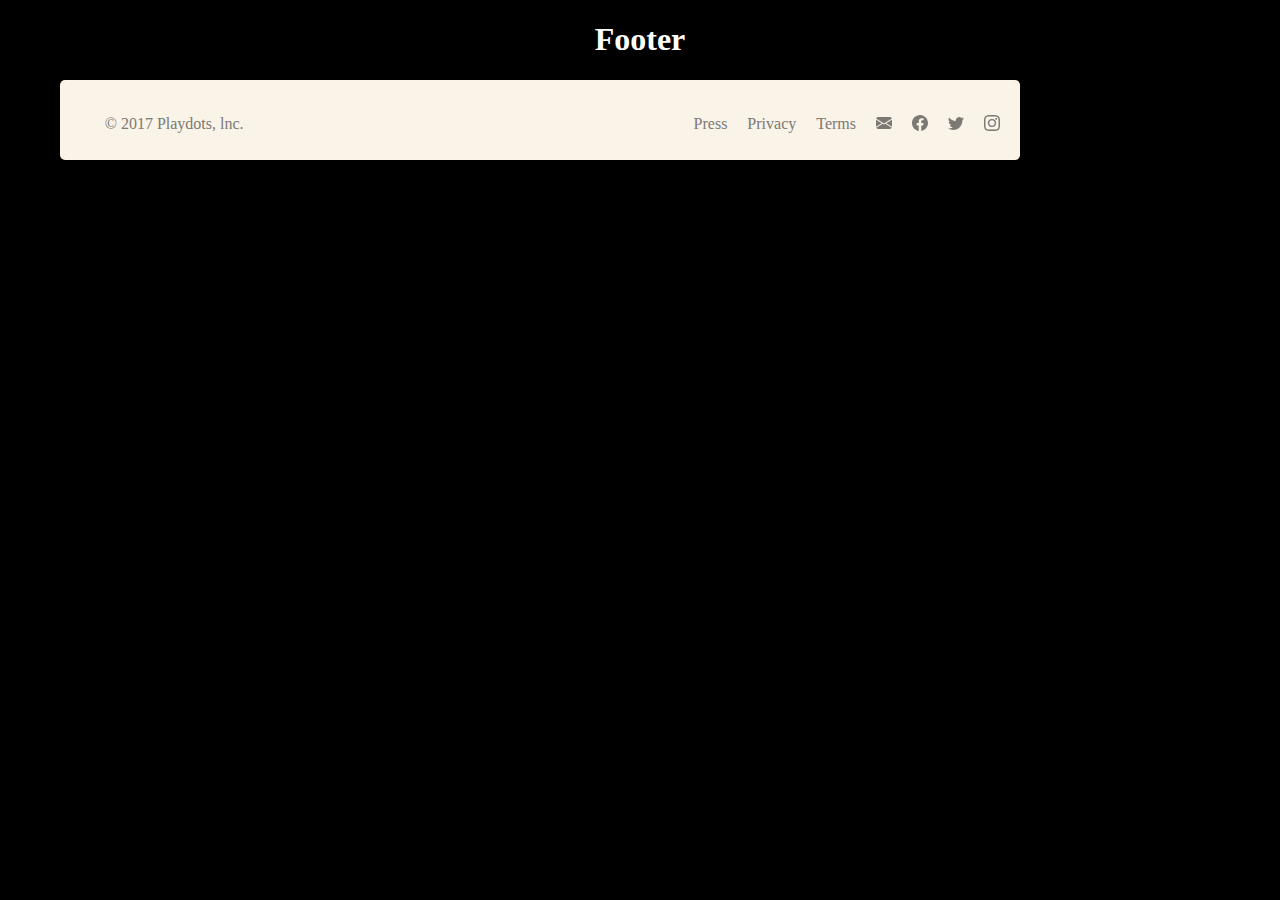
<file: footer-social/index.html>
<!DOCTYPE html>
<html lang="en">
<head>
    <title>Footer</title>
    <meta name="description" content="Footer.">

    <meta charset="UTF-8">
    <meta http-equiv="X-UA-Compatible" content="IE=edge">
    <meta name="viewport" content="width=device-width, initial-scale=1.0">
    
    <link rel="preconnect" href="https://fonts.gstatic.com">
    <link href="https://fonts.googleapis.com/css2?family=Merienda:wght@400;700&family=Pacifico&display=swap" rel="stylesheet">

    <link rel="stylesheet" href="assets/css/style.css">
       
</head>
<body>
    
    <h1>Footer</h1>
<footer>
    
    <div class="container">

        
        
            <div class="col-sm-6 col-md-6 col-lg-6 col-xl-6 ">
                <div class="liste-footer" >

            
            <a title="" href="#" target="_blank"><svg xmlns="http://www.w3.org/2000/svg" width="16" height="16" fill="currentColor" class="bi bi-instagram" viewBox="0 0 16 16">
                <path d="M8 0C5.829 0 5.556.01 4.703.048 3.85.088 3.269.222 2.76.42a3.917 3.917 0 0 0-1.417.923A3.927 3.927 0 0 0 .42 2.76C.222 3.268.087 3.85.048 4.7.01 5.555 0 5.827 0 8.001c0 2.172.01 2.444.048 3.297.04.852.174 1.433.372 1.942.205.526.478.972.923 1.417.444.445.89.719 1.416.923.51.198 1.09.333 1.942.372C5.555 15.99 5.827 16 8 16s2.444-.01 3.298-.048c.851-.04 1.434-.174 1.943-.372a3.916 3.916 0 0 0 1.416-.923c.445-.445.718-.891.923-1.417.197-.509.332-1.09.372-1.942C15.99 10.445 16 10.173 16 8s-.01-2.445-.048-3.299c-.04-.851-.175-1.433-.372-1.941a3.926 3.926 0 0 0-.923-1.417A3.911 3.911 0 0 0 13.24.42c-.51-.198-1.092-.333-1.943-.372C10.443.01 10.172 0 7.998 0h.003zm-.717 1.442h.718c2.136 0 2.389.007 3.232.046.78.035 1.204.166 1.486.275.373.145.64.319.92.599.28.28.453.546.598.92.11.281.24.705.275 1.485.039.843.047 1.096.047 3.231s-.008 2.389-.047 3.232c-.035.78-.166 1.203-.275 1.485a2.47 2.47 0 0 1-.599.919c-.28.28-.546.453-.92.598-.28.11-.704.24-1.485.276-.843.038-1.096.047-3.232.047s-2.39-.009-3.233-.047c-.78-.036-1.203-.166-1.485-.276a2.478 2.478 0 0 1-.92-.598 2.48 2.48 0 0 1-.6-.92c-.109-.281-.24-.705-.275-1.485-.038-.843-.046-1.096-.046-3.233 0-2.136.008-2.388.046-3.231.036-.78.166-1.204.276-1.486.145-.373.319-.64.599-.92.28-.28.546-.453.92-.598.282-.11.705-.24 1.485-.276.738-.034 1.024-.044 2.515-.045v.002zm4.988 1.328a.96.96 0 1 0 0 1.92.96.96 0 0 0 0-1.92zm-4.27 1.122a4.109 4.109 0 1 0 0 8.217 4.109 4.109 0 0 0 0-8.217zm0 1.441a2.667 2.667 0 1 1 0 5.334 2.667 2.667 0 0 1 0-5.334z"/>
              </svg></a>
            <a title="" href="#" target="_blank"><svg xmlns="http://www.w3.org/2000/svg" width="16" height="16" fill="currentColor" class="bi bi-twitter" viewBox="0 0 16 16">
                <path d="M5.026 15c6.038 0 9.341-5.003 9.341-9.334 0-.14 0-.282-.006-.422A6.685 6.685 0 0 0 16 3.542a6.658 6.658 0 0 1-1.889.518 3.301 3.301 0 0 0 1.447-1.817 6.533 6.533 0 0 1-2.087.793A3.286 3.286 0 0 0 7.875 6.03a9.325 9.325 0 0 1-6.767-3.429 3.289 3.289 0 0 0 1.018 4.382A3.323 3.323 0 0 1 .64 6.575v.045a3.288 3.288 0 0 0 2.632 3.218 3.203 3.203 0 0 1-.865.115 3.23 3.23 0 0 1-.614-.057 3.283 3.283 0 0 0 3.067 2.277A6.588 6.588 0 0 1 .78 13.58a6.32 6.32 0 0 1-.78-.045A9.344 9.344 0 0 0 5.026 15z"/>
              </svg></a>  
            <a title="" href="#" target="_blank"><svg xmlns="http://www.w3.org/2000/svg" width="16" height="16" fill="currentColor" class="bi bi-facebook" viewBox="0 0 16 16">
                <path d="M16 8.049c0-4.446-3.582-8.05-8-8.05C3.58 0-.002 3.603-.002 8.05c0 4.017 2.926 7.347 6.75 7.951v-5.625h-2.03V8.05H6.75V6.275c0-2.017 1.195-3.131 3.022-3.131.876 0 1.791.157 1.791.157v1.98h-1.009c-.993 0-1.303.621-1.303 1.258v1.51h2.218l-.354 2.326H9.25V16c3.824-.604 6.75-3.934 6.75-7.951z"/>
              </svg></a> 
            <a title="" href="#" target="_blank"><svg xmlns="http://www.w3.org/2000/svg" width="16" height="16" fill="currentColor" class="bi bi-envelope-fill" viewBox="0 0 16 16">
                <path d="M.05 3.555A2 2 0 0 1 2 2h12a2 2 0 0 1 1.95 1.555L8 8.414.05 3.555zM0 4.697v7.104l5.803-3.558L0 4.697zM6.761 8.83l-6.57 4.027A2 2 0 0 0 2 14h12a2 2 0 0 0 1.808-1.144l-6.57-4.027L8 9.586l-1.239-.757zm3.436-.586L16 11.801V4.697l-5.803 3.546z"/>
              </svg></a>
            <a title="" href="#" target="_blank">Terms</a>
            <a title="" href="#" target="_blank">Privacy</a> 
            <a title="" href="#" target="_blank">Press</a>
            <a class="le" title="" href="#" target="_blank">© 2017 Playdots, lnc.</a>
           
            </div>
        

       

    </div>
   
</footer>
    
</body>
</html>
</file>
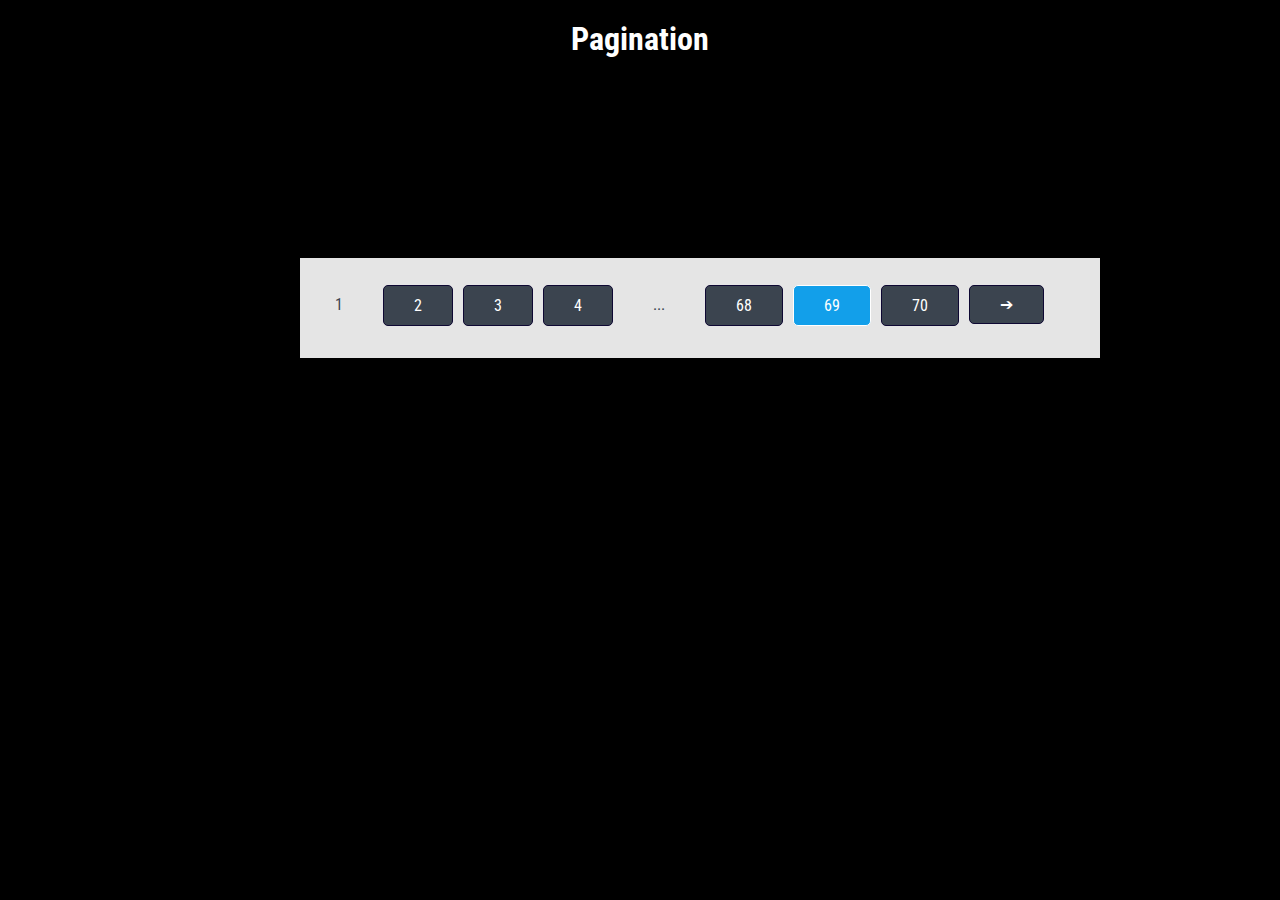
<file: pagination/index.html>
<!DOCTYPE html>
<html lang="en">
<head>
    <title>Footer</title>
    <meta name="description" content="Pagination.">

    <meta charset="UTF-8">
    <meta http-equiv="X-UA-Compatible" content="IE=edge">
    <meta name="viewport" content="width=device-width, initial-scale=1.0">

    <link rel="preconnect" href="https://fonts.googleapis.com">
    <link rel="preconnect" href="https://fonts.gstatic.com" crossorigin>
    <link href="https://fonts.googleapis.com/css2?family=Roboto+Condensed&display=swap" rel="stylesheet">
    
    

    <link rel="stylesheet" href="assets/css/style.css">
       
</head>
<body>
   <main>
    
    <h1>Pagination</h1>

    
    <div class="pagination">

        <a title="" href="#" target="_blank" rel="author">1</a> 
        <a title="" href="#" target="_blank" rel="author">2</a>
        <a title="" href="#" target="_blank" rel="author">3</a>
        <a title="" href="#" target="_blank" rel="author">4</a>
        <a title="" href="#" target="_blank" rel="author">...</a>
        <a title="" href="#" target="_blank" rel="author">68</a>
        <a title="" href="#" target="_blank" rel="author">69</a>
        <a title="" href="#" target="_blank" rel="author">70</a>
        <a title="" href="#" target="_blank" rel="author">&#10132;</a>

    </div>
   

</main>   
</body>
</html>
</file>
<file: footer-social/assets/css/style.css>
@import url("https://fonts.googleapis.com/css2?family=Antic&display=swap");

body {
  padding: 0px;
  margin: 0px;
  color: white;
  background-color: black;
}

h1 {
  text-align: center;
}

footer {
  background-color: #f9f3e8;
  margin-left: 60px;
  width: 960px;
  border-radius: 5px;
  height: 80px;
}

footer .liste-footer a {
  display: inline;
  text-decoration: none;
  float: right;
  margin-right: 20px;
  color: #7c7974;
  padding-top: 35px;
}

footer .liste-footer a img {
  width: 20px;
  fill: gray;
}

footer .liste-footer .le {
  margin-right: 450px;
}
/*# sourceMappingURL=style.css.map */
</file>
<file: pagination/assets/css/style.css>
/*general*/
* {
  padding: 0px;
  margin: 0px;
}

/*body*/
body {
  background-color: black;
  font-family: 'Roboto Condensed', sans-serif;
}

/*header*/
h1 {
  color: white;
  text-align: center;
  margin-top: 20px;
}

/*pagination*/
.pagination {
  position: absolute;
  background-color: #e5e5e5;
  width: 800px;
  height: 100px;
  margin-top: 200px;
  margin-left: 300px;
}

.pagination a {
  text-decoration: none;
  float: left;
  color: white;
  margin-top: 27px;
}

.pagination a:nth-child(1) {
  color: #3b444f;
  margin-left: 5px;
  margin-right: 5px;
  padding: 10px 30px 10px 30px;
}

.pagination a:nth-child(2) {
  border: 1px solid #0e0833;
  background-color: #3b444f;
  border-radius: 5px;
  margin-left: 5px;
  margin-right: 5px;
  padding: 10px 30px 10px 30px;
}

.pagination a:nth-child(3) {
  border: 1px solid #0e0833;
  background-color: #3b444f;
  border-radius: 5px;
  margin-left: 5px;
  margin-right: 5px;
  padding: 10px 30px 10px 30px;
}

.pagination a:nth-child(4) {
  border: 1px solid #0e0833;
  background-color: #3b444f;
  border-radius: 5px;
  margin-left: 5px;
  margin-right: 5px;
  padding: 10px 30px 10px 30px;
}

.pagination a:nth-child(5) {
  color: #3b444f;
  margin-left: 5px;
  margin-right: 5px;
  padding: 10px 30px 10px 30px;
}

.pagination a:nth-child(6) {
  border: 1px solid #0e0833;
  background-color: #3b444f;
  border-radius: 5px;
  margin-left: 5px;
  margin-right: 5px;
  padding: 10px 30px 10px 30px;
}

.pagination a:nth-child(7) {
  border: 1px solid;
  background-color: #129fea;
  border-radius: 5px;
  margin-left: 5px;
  margin-right: 5px;
  padding: 10px 30px 10px 30px;
}

.pagination a:nth-child(8) {
  border: 1px solid #0e0833;
  background-color: #3b444f;
  border-radius: 5px;
  margin-left: 5px;
  margin-right: 5px;
  padding: 10px 30px 10px 30px;
}

.pagination a:nth-child(9) {
  border: 1px solid #0e0833;
  background-color: #3b444f;
  border-radius: 5px;
  margin-left: 5px;
  margin-right: 5px;
  padding: 9px 30px 9px 30px;
}
/*# sourceMappingURL=style.css.map */
</file>
